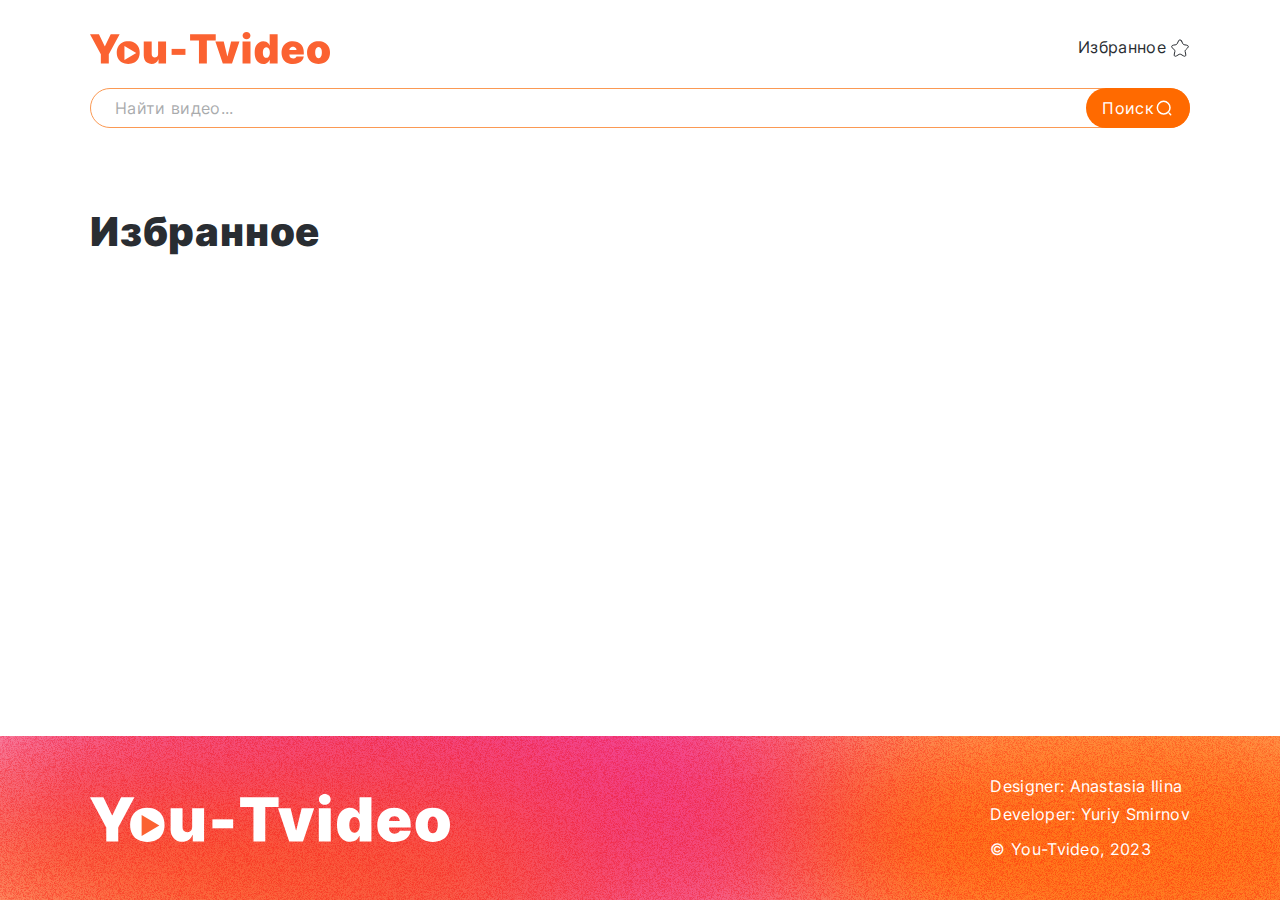
<file: favorite.html>
<!DOCTYPE html>
<html lang="ru">
<head>
    <meta charset="UTF-8">
    <meta name="viewport" content="width=device-width, initial-scale=1.0">
    <link rel="stylesheet" href="css/normalize.css">
    <link rel="stylesheet" href="css/index.css">
    <script defer src="js/index.js"></script>
    <title>You-TVideo -- Удобный видеохостинг для тебя</title>
</head>
<body>
    <header class="header">
        <div class="container header__container">
            <a href="index.html" class="header__link">
                <svg class="header__logo" viewBox="0 0 240 32" role="img" 
                aria-label="Логотип сервиса You-TVideo">
                    <use xlink:href="image/sprite.svg#logo-orange"></use>
                </svg>
            </a>
            <a href="favorite.html" class="header__link header__link_favorite">
                <span>Избранное</span>
                <svg class="header__icon">
                    <use xlink:href="image/sprite.svg#star-ob"></use>
                </svg>
            </a>
        </div>
    </header>

    <main>

        <section class="search container">
            <form class="search__form" action="search.html">
                <input type="search" class="search__input" 
                placeholder="Найти видео..." name="q">
                <button class="search__btn" type="submit">
                    <span>Поиск</span>
                    <svg class="search__icon">
                        <use xlink:href="image/sprite.svg#search"></use>
                    </svg>
                </button>
            </form>
        </section>

        <section class="video-list">
            <div class="container">
                <h2 class="video-list__title">
                    Избранное
                </h2>
                <ul class="video-list__items">
                    <!-- <li class="video-list__item">
                        <article class="video-card">
                            <a href="video.html" class="video-card__link">
                                <img src="./image/image1.jpg" 
                                alt="Философия идущего к реке" 
                                class="video-card__thumbnail">
                                <h3 class="video-card__title">Философия идущего к реке</h3>
                                <p class="video-card__channel">Правое полушарие интроверта</p>
                                <p class="video-card__duration">
                                    31 мин 25 сек
                                </p>
                            </a>
                            <button class="video-card__favorite" type="button" aria-label="Добавить в избранное, Философия идущего к реке">
                                <svg class="video-card__icon">
                                    <use class="star-o" xlink:href="image/sprite.svg#star-ob"></use>
                                    <use class="star" xlink:href="image/sprite.svg#star"></use>
                                </svg>
                            </button>
                        </article>
                    </li>

                    <li class="video-list__item">
                        <article class="video-card">
                            <a href="video.html" class="video-card__link">
                                <img src="./image/image2.jpg" 
                                alt="Как выжить в Средние века?" 
                                class="video-card__thumbnail">
                                <h3 class="video-card__title">Как выжить в средние века?</h3>
                                <p class="video-card__channel">Правое полушарие интроверта</p>
                                <p class="video-card__duration">
                                    31 мин 25 сек
                                </p>
                            </a>
                            <button class="video-card__favorite" type="button">
                                <svg class="video-card__icon">
                                    <use class="star-o" xlink:href="image/sprite.svg#star-ob"></use>
                                    <use class="star" xlink:href="image/sprite.svg#star"></use>
                                </svg>
                            </button>
                        </article>
                    </li>
                    <li class="video-list__item">
                        <article class="video-card">
                            <a href="video.html" class="video-card__link">
                                <img src="./image/image1.jpg" 
                                alt="Философия идущего к реке" 
                                class="video-card__thumbnail">
                                <h3 class="video-card__title">Философия идущего к реке</h3>
                                <p class="video-card__channel">Правое полушарие интроверта</p>
                                <p class="video-card__duration">
                                    31 мин 25 сек
                                </p>
                            </a>
                            <button class="video-card__favorite" type="button" aria-label="Добавить в избранное, Философия идущего к реке">
                                <svg class="video-card__icon">
                                    <use class="star-o" xlink:href="image/sprite.svg#star-ob"></use>
                                    <use class="star" xlink:href="image/sprite.svg#star"></use>
                                </svg>
                            </button>
                        </article>
                    </li>

                    <li class="video-list__item">
                        <article class="video-card">
                            <a href="video.html" class="video-card__link">
                                <img src="./image/image2.jpg" 
                                alt="Как выжить в Средние века?" 
                                class="video-card__thumbnail">
                                <h3 class="video-card__title">Как выжить в средние века?</h3>
                                <p class="video-card__channel">Правое полушарие интроверта</p>
                                <p class="video-card__duration">
                                    31 мин 25 сек
                                </p>
                            </a>
                            <button class="video-card__favorite" type="button">
                                <svg class="video-card__icon">
                                    <use class="star-o" xlink:href="image/sprite.svg#star-ob"></use>
                                    <use class="star" xlink:href="image/sprite.svg#star"></use>
                                </svg>
                            </button>
                        </article>
                    </li> -->
                </ul>
            </div>
        </section>
        <!-- TODO: пагинация -->
    </main>
    <footer class="footer">
        <div class="container footer__container">
            <a href="" class="footer__link">
                <svg class="footer__logo" viewBox="0 0 360 48" role="img" aria-label="Логотип сервиса You-TVideo">
                    <use xlink:href="image/sprite.svg#logo-white"></use>
                </svg>
            </a>
            <div class="footer__inner-container">
                <ul class="footer__developers-list">
                    <li class="footer__developers-item">
                        Designer: <a class="footer__developers-link" href="https://t.me/Mrsmallowww" target="_blank" rel="noopener">Anastasia Ilina</a>
                    </li>
                    <li class="footer__developers-item">
                        Developer: <a class="footer__developers-link" href="https://t.me/asceticcc" target="_blank" rel="noopener">Yuriy Smirnov</a>
                    </li>
                </ul>
                <p class="footer__copyright">© You-Tvideo, 2023</p>
            </div>
        </div>
    </footer>
</body>
</html>
</file>
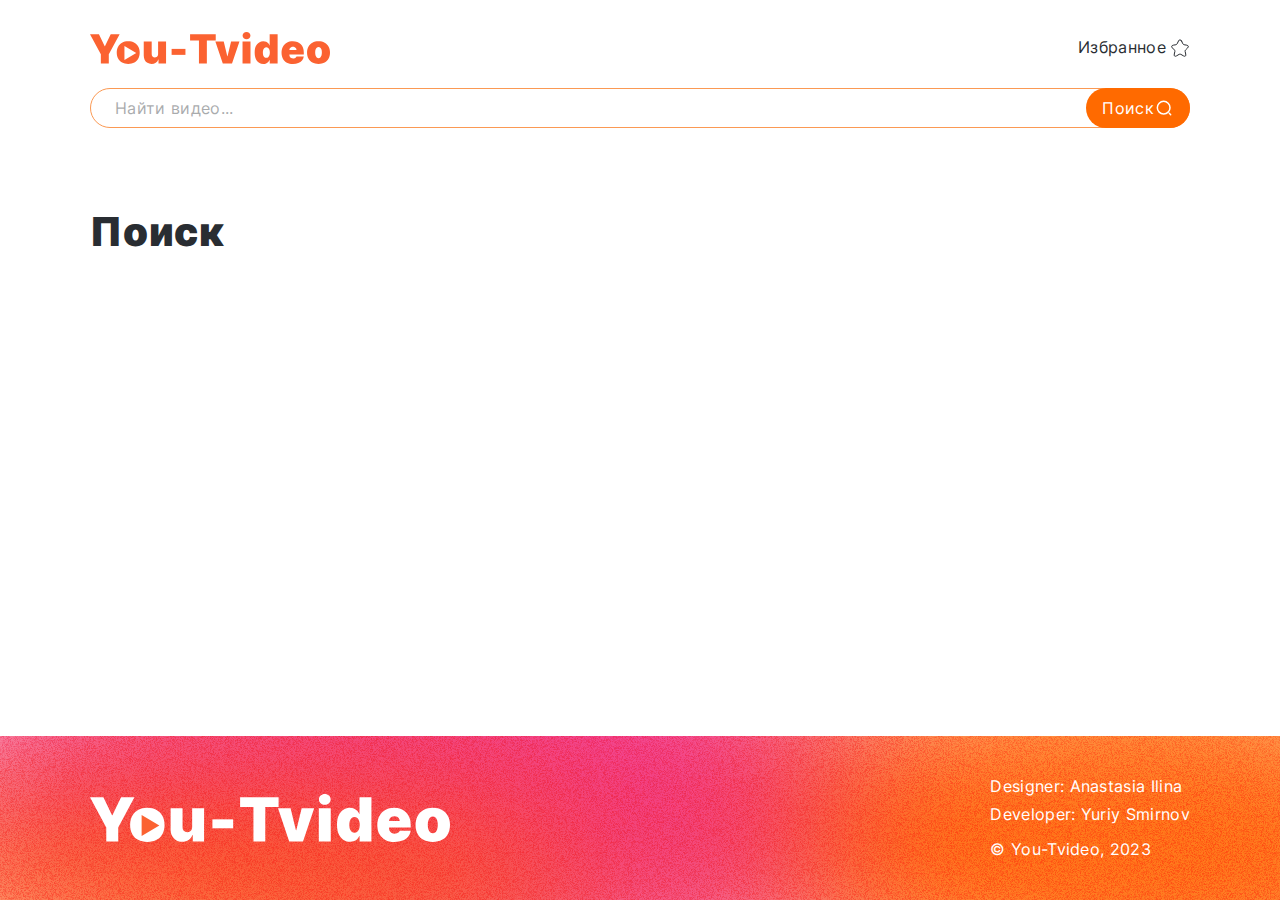
<file: search.html>
<!DOCTYPE html>
<html lang="ru">
<head>
    <meta charset="UTF-8">
    <meta name="viewport" content="width=device-width, initial-scale=1.0">
    <link rel="stylesheet" href="css/normalize.css">
    <link rel="stylesheet" href="css/index.css">
    <script defer src="js/index.js"></script>
    <title>You-TVideo -- Удобный видеохостинг для тебя</title>
</head>
<body>
    <header class="header">
        <div class="container header__container">
            <a href="index.html" class="header__link">
                <svg class="header__logo" viewBox="0 0 240 32" role="img" 
                aria-label="Логотип сервиса You-TVideo">
                    <use xlink:href="image/sprite.svg#logo-orange"></use>
                </svg>
            </a>
            <a href="favorite.html" class="header__link header__link_favorite">
                <span>Избранное</span>
                <svg class="header__icon">
                    <use xlink:href="image/sprite.svg#star-ob"></use>
                </svg>
            </a>
        </div>
    </header>

    <main>

        <section class="search container">
            <form class="search__form" action="search.html">
                <input type="search" class="search__input" 
                placeholder="Найти видео..." name="q">
                <button class="search__btn" type="submit">
                    <span>Поиск</span>
                    <svg class="search__icon">
                        <use xlink:href="image/sprite.svg#search"></use>
                    </svg>
                </button>
            </form>
        </section>

        <section class="video-list">
            <div class="container">
                <h2 class="video-list__title">
                    Поиск
                </h2>
                <ul class="video-list__items">
                </ul>
            </div>
        </section>
        <!-- TODO: пагинация -->
    </main>
    <footer class="footer">
        <div class="container footer__container">
            <a href="" class="footer__link">
                <svg class="footer__logo" viewBox="0 0 360 48" role="img" aria-label="Логотип сервиса You-TVideo">
                    <use xlink:href="image/sprite.svg#logo-white"></use>
                </svg>
            </a>
            <div class="footer__inner-container">
                <ul class="footer__developers-list">
                    <li class="footer__developers-item">
                        Designer: <a class="footer__developers-link" href="https://t.me/Mrsmallowww" target="_blank" rel="noopener">Anastasia Ilina</a>
                    </li>
                    <li class="footer__developers-item">
                        Developer: <a class="footer__developers-link" href="https://t.me/asceticcc" target="_blank" rel="noopener">Yuriy Smirnov</a>
                    </li>
                </ul>
                <p class="footer__copyright">© You-Tvideo, 2023</p>
            </div>
        </div>
    </footer>
</body>
</html>
</file>
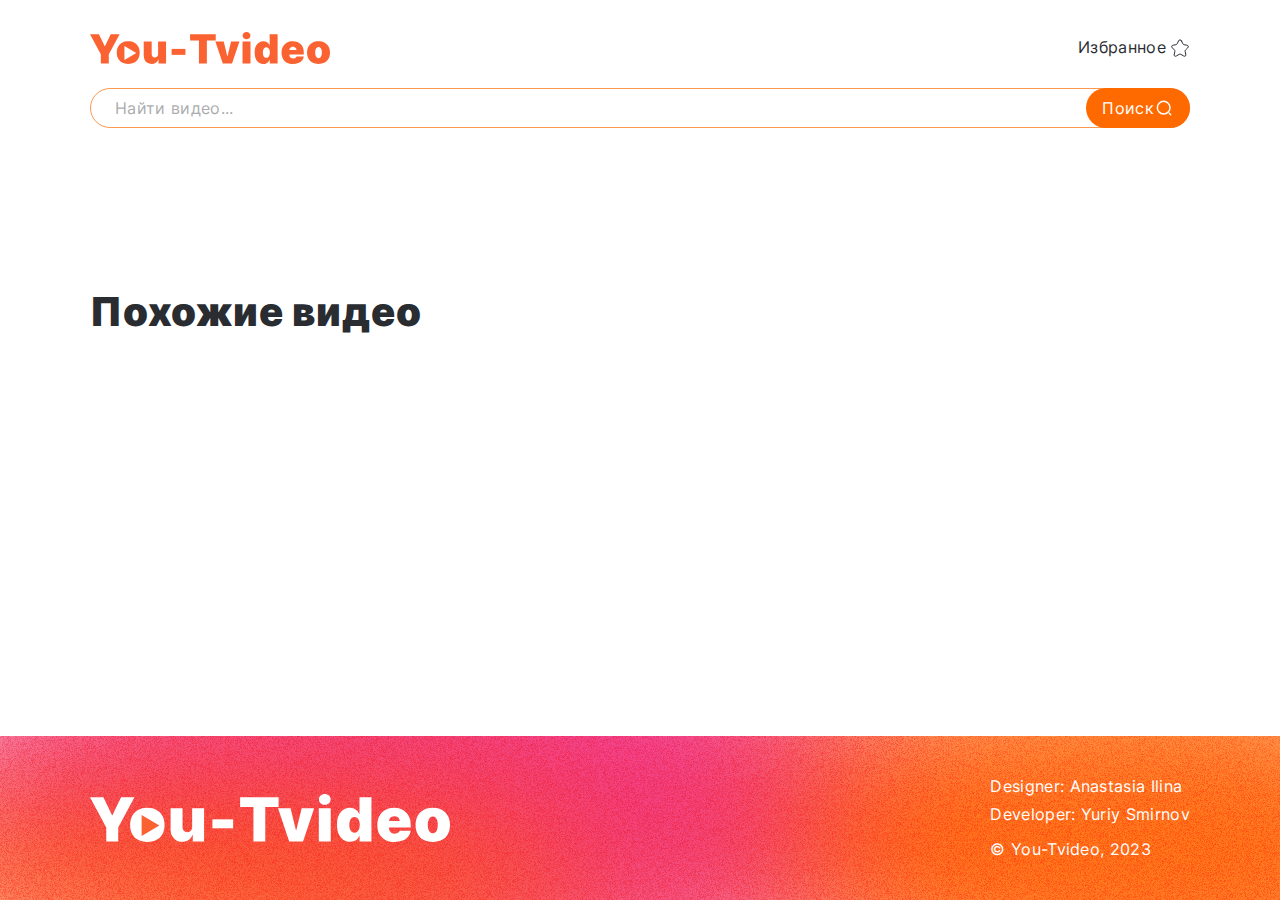
<file: video.html>
<!DOCTYPE html>
<html lang="ru">
<head>
    <meta charset="UTF-8">
    <meta name="viewport" content="width=device-width, initial-scale=1.0">
    <link rel="stylesheet" href="css/normalize.css">
    <link rel="stylesheet" href="css/index.css">
    <script defer src="js/index.js"></script>
    <title>You-TVideo -- Удобный видеохостинг для тебя</title>
</head>
<body>
    <header class="header">
        <div class="container header__container">
            <a href="index.html" class="header__link">
                <svg class="header__logo" viewBox="0 0 240 32" role="img" 
                aria-label="Логотип сервиса You-TVideo">
                    <use xlink:href="image/sprite.svg#logo-orange"></use>
                </svg>
            </a>
            <a href="favorite.html" class="header__link header__link_favorite">
                <span class="header__link-text">Избранное</span>
                <svg class="header__icon">
                    <use xlink:href="image/sprite.svg#star-ob"></use>
                </svg>
            </a>
        </div>
    </header>

    <main>

        <section class="search">
            <div class="container">
                <form class="search__form" action="search.html">
                    <input type="search" class="search__input" 
                    placeholder="Найти видео..." name="q">
                    <button class="search__btn" type="submit">
                        <span>Поиск</span>
                        <svg class="search__icon">
                            <use xlink:href="image/sprite.svg#search"></use>
                        </svg>
                    </button>
                </form>

            </div>
        </section>

        <section class="video">
            <!-- <div class="container">
                <div class="video__player">
                    <iframe class="video__iframe" width="560" height="315" 
                    src="https://www.youtube.com/embed/j2L6AGadrgo?si=5YgDETm_pQsYC88k" 
                    title="YouTube video player" 
                    frameborder="0" 
                    allow="accelerometer; autoplay; clipboard-write; encrypted-media; 
                    gyroscope; picture-in-picture; web-share" 
                    allowfullscreen></iframe>
                </div>
                <div class="video__container">
                    <div class="video__about">
                        <h3 class="video__title">Философия идущего к реке</h3>
                        <p class="video__channel">Правое полушарие интроверта</p>
                        <p class="video__info">
                            <span class="video__views">1 575 581 просмотр </span>
                            <span class="video__premier-date">Дата премьеры: 16 авг. 2024 г.</span>
                        </p>
                        <p class="video__description">
                            Смотрите наш курс-саммари "Как понимать философию" фоном.
                        </p>
                    </div>
                    <button type="button" class="video__link favorite">
                        <span class="video__no-favorite">Избранное</span>
                        <span class="video__favorite">В избранном</span>
                        <svg class="video__icon">
                            <use xlink:href="image/sprite.svg#star-ob"></use>
                        </svg>
                    </button>
                </div>
            </div> -->
        </section>

        <section class="video-list">
            <div class="container">
                <h2 class="video-list__title">
                    Похожие видео
                </h2>
                <ul class="video-list__items">
                    <!-- <li class="video-list__item">
                        <article class="video-card">
                            <a href="/video/" class="video-card__link">
                                <img src="./image/image1.jpg" 
                                alt="Философия идущего к реке" 
                                class="video-card__thumbnail">
                                <h3 class="video-card__title">Философия идущего к реке</h3>
                                <p class="video-card__channel">Правое полушарие интроверта</p>
                                <p class="video-card__duration">
                                    31 мин 25 сек
                                </p>
                            </a>
                            <button class="video-card__favorite" type="button" aria-label="Добавить в избранное, Философия идущего к реке">
                                <svg class="video-card__icon">
                                    <use class="star-o" xlink:href="image/sprite.svg#star-w"></use>
                                    <use class="star" xlink:href="image/sprite.svg#star"></use>
                                </svg>
                            </button>
                        </article>
                    </li>

                    <li class="video-list__item">
                        <article class="video-card">
                            <a href="/video/" class="video-card__link">
                                <img src="./image/image2.jpg" 
                                alt="Как выжить в Средние века?" 
                                class="video-card__thumbnail">
                                <h3 class="video-card__title">Как выжить в средние века?</h3>
                                <p class="video-card__channel">Правое полушарие интроверта</p>
                                <p class="video-card__duration">
                                    31 мин 25 сек
                                </p>
                            </a>
                            <button class="video-card__favorite" type="button">
                                <svg class="video-card__icon">
                                    <use class="star-o" xlink:href="image/sprite.svg#star-w"></use>
                                    <use class="star" xlink:href="image/sprite.svg#star"></use>
                                </svg>
                            </button>
                        </article>
                    </li> -->
                </ul>
            </div>
        </section>
    </main>
    <footer class="footer">
        <div class="container footer__container">
            <a href="" class="footer__link">
                <svg class="footer__logo" viewBox="0 0 360 48" role="img" aria-label="Логотип сервиса You-TVideo">
                    <use xlink:href="image/sprite.svg#logo-white"></use>
                </svg>
            </a>
            <div class="footer__inner-container">
                <ul class="footer__developers-list">
                    <li class="footer__developers-item">
                        Designer: <a class="footer__developers-link" href="https://t.me/Mrsmallowww" target="_blank" rel="noopener">Anastasia Ilina</a>
                    </li>
                    <li class="footer__developers-item">
                        Developer: <a class="footer__developers-link" href="https://t.me/asceticcc" target="_blank" rel="noopener">Yuriy Smirnov</a>
                    </li>
                </ul>
                <p class="footer__copyright">© You-Tvideo, 2023</p>
            </div>
        </div>
    </footer>
</body>
</html>
</file>
<file: css/index.css>
@font-face {
    font-family: Inter;
    font-weight: 400; 
    src: url(../fonts/inter-v13-cyrillic_latin-regular.woff2);
}

@font-face {
    font-family: Inter;
    font-weight: 900; 
    src: url(../fonts/inter-v13-cyrillic_latin-900.woff2);
}

html {
    position: relative;
    box-sizing: border-box;
  }
  
  *,
  *::before,
  *::after {
    box-sizing: inherit;
  }
  
  body {
    position: relative;
    overflow-x: hidden;
    min-width: 320px;
    min-height: 100vh;
    font-family: Inter, sans-serif;
    -webkit-font-smoothing: antialiased;
    -moz-osx-font-smoothing: grayscale;
    text-rendering: optimizeLegibility;
    -webkit-tap-highlight-color: rgba(0, 0, 0, 0);
    -webkit-tap-highlight-color: transparent;
    font-size: 20px;
    color: #292D32;
    background-color: #fff;
    line-height: 1.2;
    letter-spacing: 0.02em;
    display: flex;
    flex-direction: column;
  }
  
  
  img,
  svg {
    display: block;
    max-width: 100%;
    height: auto;
  }
  
  svg {
    max-height: 100%;
  }
  
  
  button {
    padding: 0;
    cursor: pointer;
    border: none;
    background-color: transparent;
  }
  
  a {
    text-decoration: none;
    color: inherit;
  }
  
  ul {
    list-style: none;
    padding: 0;
    margin: 0;
  }
  
  h1,
  h2,
  h3,
  p,
  figure,
  fieldset {
    margin: 0;
  }
  
  iframe {
    border: none;
  }

  main{
    flex-grow: 1;
  }
  
  /*
  Доступно скрываю элементы
  */
  
  .visually-hidden {
    position: fixed;
    transform: scale(0);
  }
  
  
  /*
  Пример контейнера
  
  Если контейнер 1180px по макету,
  то для max-width прибавляем паддинги 30px*2, 
  в итоге 1240px
  Чтобы контент не прижимался к краям экрана
  */
  
  .container {
    max-width: 1440px;
    padding: 0 90px;
    margin: 0 auto;
  }

  .header {
    padding: 32px 0 24px;
  }

  .header__container {
    display: flex;
    align-items: center;
    justify-content: space-between;
  }

  /* .header__link {

  } */

  .header__logo {
    width: 240px;
  }

  .header__link_favorite {
    display: flex;
    align-items: center;
    gap:4px;

    font-size: 16px;
    letter-spacing: 0.02em;
  }

  .header__icon {
    width: 20px;
    height: 20px;
  }

  .hero {
    padding: 60px 0 80px;
    background: #FF6A00 url('../image/bg.jpg') center/cover;
    color: white;
    margin-bottom:32px;
  }

  .hero__container {
    display: flex;
    flex-direction: column;
    align-items:center;
    position: relative;
  }

  .hero__link {
    position:absolute;
    top:-36px;
    right:0;

    display:flex;
    align-items: center;
    gap:4px;

    font-size: 16px;
    letter-spacing: 0.02em;
  }

  .hero__icon {
    width: 20px;
    height: 20px;
  }

  .hero__logo {
    width: 240px;
    margin-bottom:80px;
  }

  .hero__title {

    /* Сколько дополнительных пикселей шрифта 
    приходится на каждую дополнительную единицу изменения размера экрана
    Fluid typography. */

    font-size: clamp(50px, 
    calc(50px + (70 - 50) * ((100vw - 1024px) / (1440 - 1024))), 
    70px);

    /* font-size: 70px; */
    letter-spacing: 0.02em;
    margin-bottom:40px;
    text-align: center;
  }

  .hero__tagline {
    font-size: 20px;
    letter-spacing: 0.02em;
  }


  /* .search {

  } */

  .search__form {
    position: relative;
    width:100%;
  }

  .search__input {
    width:100%;
    border-radius: 40px;
    border: 1px solid #FB9953;
    padding:10px 124px 10px 24px;
    outline: none;
    font-size: 16px;
    letter-spacing: 0.02em;
  }

  .search__input::placeholder{
    color: #292D32;
    opacity: 40%;
    letter-spacing: 0.02em;
  }

  .search__btn {
    position:absolute;
    top:0;
    right:0;
    bottom:0;
    padding: 8px 16px;
    display:flex;
    align-items:center;
    border-radius: 40px;
    background: #FF6A00;
    color:white;
    font-size: 16px;
    letter-spacing: 0.02em;
  }

  .search__icon {
    width: 20px;
    height: 20px;
  }

  .video-list {
    padding:80px 0;
  }

  .video-list__title {
    font-size: 40px;
    font-weight: 900;
    letter-spacing: 0.02em;
    margin-bottom: 40px;
  }

  .video-list__items {
    display: grid;
    grid-template-columns: repeat(3, 1fr);
    gap:40px 12px;
  }

  .video-list__item {
    position:relative;
    /* width:fit-content; */
  }

  .video-card {
    position: relative;
  }

  .video-card__link
  {
    display: flex;
    flex-direction: column;
  }

  .video-card__thumbnail {
    border-radius: 16px;
    margin-bottom: 12px;
  }

  .video-card__title {
    font-size: 24px;
    font-weight: 900;
    letter-spacing: 0.02em;
    margin-bottom: 10px;
  }

  .video-card__channel {
    font-size: 20px;
    letter-spacing: 0.02em;
    margin-bottom:10px;
  }

  .video-card__duration {
    font-size: 16px;
    letter-spacing: 0.02em;
  }

  .video-card__favorite {
  width: 20px;
    height: 20px;
    position:absolute;
    top: 12px;
    right:12px;
  }

  .video-card__favorite .star{
    display:none;
  }

  .video-card__favorite.active .star {
    display:block;
  }

  .video {
    padding-top:80px;
  }

  .video__player {
    position: relative;
    padding-bottom: 56.25%;
    height: 0;
    overflow: hidden;
    margin-bottom:32px;
  }

  .video__iframe{
    position:absolute;
    top:0;
    left:0;
    width: 100%;
    height: 100%;
    border-radius: 16px;
  }


  .video__container{
    display:flex;
    gap:34px;
  }

  .video__about {
    max-width: 1048px;
    margin-right:auto;
    font-size: 24px;
    letter-spacing: 0.02em;
  }

  .video__link {
    width:max-content;
    white-space: nowrap;
    display:flex;
    flex-shrink: 0;
    gap:4px;
    align-items: center;
    height: 20px;
    font-size: 16px;
    letter-spacing: 0.02em;
  }

  .video__link.active {
    font-size: 16px;
  }
  
  .video__link .video__favorite{
    display:none;
  }

  .video__link .video__no-favorite{
    display:block;
  }

  .video__link.active .video__favorite{
    display:block;
  }

  .video__link.active .video__no-favorite{
    display:none;
  }

  .video__link .star
  {
    display: none;
  }

  .video__link.active .star
  {
    display: block;
  }

  .video__icon {
    width: 20px;
    height: 20px;
  }

  .video__title {
    font-size: 40px;
    letter-spacing: 0.02em;
    margin-bottom: 24px;

  }
  .video__channel {
    font-size: 24px;
    letter-spacing: 0.02em;
    margin-bottom: 24px;
  }
  .video__info {
    font-size: 24px;
    letter-spacing: 0.02em;
  }

  .footer {
    height: 164px;
    background: #FF6A00 url('../image/bg-footer.jpg') center/cover;
    color: white;
    font-size: 16px;
    letter-spacing: 0.02em;
  }

  .footer__container {
    display: flex;
    justify-content: space-between;
    align-items: center;
    height: 100%;
  }

  .footer__link {
    width: 360px;
    margin-right:auto;
  }

  /* .footer__logo {
  } */

  .footer__developers-list {
    display: flex;
    flex-direction: column;
    gap:9px;
  }

  /* .footer__developers-item {
  }*/

  .footer__developers-link:hover {
    color: lightgray;
  }
  
  .footer__copyright {
    margin-top:16px;
  }

@media (width <= 1024px){
  .container {padding: 0 41px;}

  .hero {padding:40px 0 58px;}
  .hero__logo {width: 200px; margin-bottom: 45px;}
  .hero__title {
    font-size: 50px; 
    margin-bottom: 32px;
  }
  .hero__link {top:-16px;}
  
  .video-list {padding: 60px 0;}
  .video-list__items {row-gap: 32px;}
  .video-list__title {font-size: 32px; margin-bottom: 40px;}

  .video-card__title {font-size: 20px;}
  .video-card__channel {font-size: 16px;}
  .video-card__duration {font-size: 14px;}

  .video {padding: 60px 0;}
  /* .video__container {} */
  .video__about {max-width: 730px;}
  .video__title {font-size: 32px;}
  .video__channel {font-size: 20px; margin-bottom: 20px;}
  .video__info {font-size: 20px;}
  .video__description {font-size: 20px;}

  .footer {height: 130px;}
  .footer__logo {width: 305px; height: 40px;}  
  .footer__inner-container {font-size: 14px; letter-spacing: 0.02em;}
}

@media (width <= 768px){
  .container {padding: 0 72px;}

  .hero {padding-bottom: 42px;}
  /* Для доступности читалками не использую display: none */
  .hero__link-text, .header__link-text {position: fixed; transform: scale(0);}
  .hero__title {font-size: 40px;}

  .video {padding-top: 40px;}
  .video__container {flex-wrap: wrap; flex-direction: column-reverse; gap:24px;}
  .video__player {margin-bottom: 24px;}
  .video-card__title {margin-bottom: 10px;}
  .video-card__channel {margin-bottom: 10px;}

  .video-list__items {grid-template-columns: repeat(2, 1fr);}
}

@media (width <= 694px){
  .container {padding: 0 11px;}

  .hero {padding: 16px 0 32px; margin-bottom: 20px;}
  .hero__logo {width: 145px; align-self: flex-start; margin-bottom: 26px;}
  .hero__link {top: 0;}

  .hero__title {font-size: 24px; margin-bottom: 20px;}
  .hero__tagline {font-size: 16px;}

  .header__logo {max-width: 145px;}

  .video {padding-bottom:0px;}
  .video__player {margin-bottom: 20px;}
  .video__channel {font-size: 16px;}
  .video__title {font-size: 24px; margin-bottom: 16px;}
  .video__about {font-size: 16px;}
  .video__info {font-size: 16px;}
  .video__description {font-size: 16px;}

  .video-list {padding: 40px 0 60px;}
  .video-list__title {font-size: 24px; margin-bottom: 20px;}
  .video-list__items {grid-template-columns: 1fr; gap: 20px;}

  .video-card__title {font-size: 18px; margin-bottom: 6px;}
  .video-card__channel {font-size: 16px; margin-bottom: 6px;}
  .video-card__duration {font-size: 14px;}

  .footer {height: 180px; padding: 24px 0 32px;}
  .footer__container {flex-wrap: wrap; gap: 24px;}
  .footer__link {width: 180px;}
}
</file>
